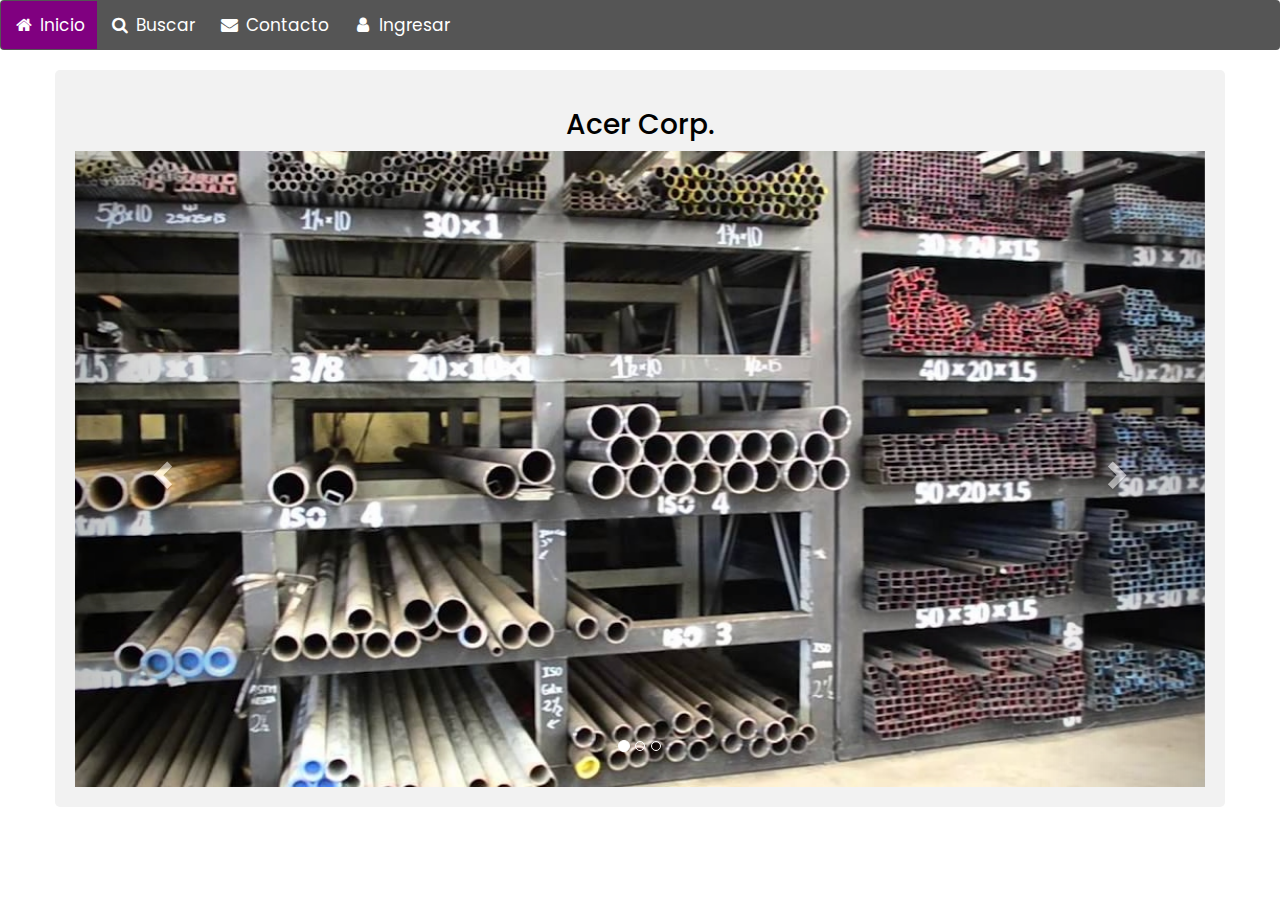
<file: index.html>
<!DOCTYPE html>
<html lang="en">
<head>
    <meta charset="UTF-8">
    <meta http-equiv="X-UA-Compatible" content="IE=edge">
    <meta name="viewport" content="width=device-width, initial-scale=1.0">
    <link rel="stylesheet" href="https://cdnjs.cloudflare.com/ajax/libs/font-awesome/4.7.0/css/font-awesome.min.css"> 
    <link rel="stylesheet" href="https://maxcdn.bootstrapcdn.com/bootstrap/3.4.1/css/bootstrap.min.css">
    <script src="https://ajax.googleapis.com/ajax/libs/jquery/3.6.3/jquery.min.js"></script>
    <script src="https://maxcdn.bootstrapcdn.com/bootstrap/3.4.1/js/bootstrap.min.js"></script>
    <link rel="stylesheet" href="CSS/style.css">
    <title>Document</title>
</head>
<body>
    <div class="navbar">
        <a class="active" href="#"><i class="fa fa-fw fa-home"></i> Inicio</a> 
        <a href="#"><i class="fa fa-fw fa-search"></i> Buscar</a> 
        <a href="contacto.html"><i class="fa fa-fw fa-envelope"></i> Contacto</a> 
        <a href="InicioSession.html"><i class="fa fa-fw fa-user"></i> Ingresar </a>
    </div>
    
    <div>
        <div class="container">
            <h2 id="colorh2Inicio">Acer Corp.</h2>
            <div id="myCarousel" class="carousel slide" data-ride="carousel">
              <!-- Indicators -->
              <ol class="carousel-indicators">
                <li data-target="#myCarousel" data-slide-to="0" class="active"></li>
                <li data-target="#myCarousel" data-slide-to="1"></li>
                <li data-target="#myCarousel" data-slide-to="2"></li>
              </ol>
          
              <!-- Wrapper for slides -->
              <div class="carousel-inner">
          
                <div class="item active">
                  <img src="img/maxresdefault.jpg" alt="Los Angeles" style="width:100%;">
                  <div class="carousel-caption">
                  </div>
                </div>
          
                <div class="item">
                  <img src="img/WhatsApp-Image-2021-10-04-at-8.34.30-AM-1.jpeg" alt="Chicago" style="width:100%;">
                  <div class="carousel-caption">
                  </div>
                </div>
              
            
              </div>
          
              <!-- Left and right controls -->
              <a class="left carousel-control" href="#myCarousel" data-slide="prev">
                <span class="glyphicon glyphicon-chevron-left"></span>
                <span class="sr-only">Previous</span>
              </a>
              <a class="right carousel-control" href="#myCarousel" data-slide="next">
                <span class="glyphicon glyphicon-chevron-right"></span>
                <span class="sr-only">Next</span>
              </a>
            </div>
          </div>
    </div>




    

</body>
</html>
</file>
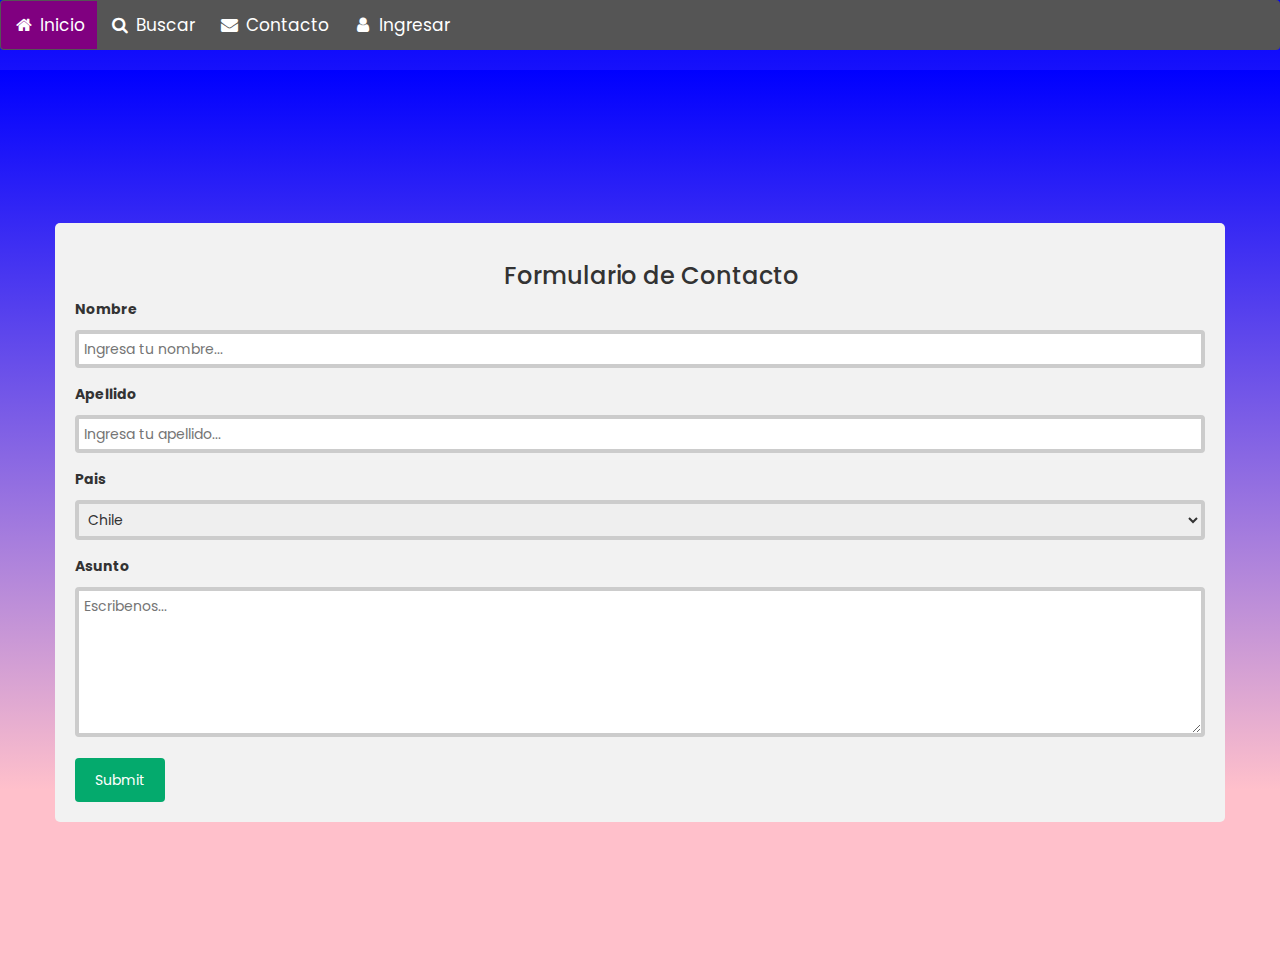
<file: contacto.html>
<!DOCTYPE html>
<html lang="en">
<head>
    <meta charset="UTF-8">
    <meta http-equiv="X-UA-Compatible" content="IE=edge">
    <meta name="viewport" content="width=device-width, initial-scale=1.0">
    <link rel="stylesheet" href="https://cdnjs.cloudflare.com/ajax/libs/font-awesome/4.7.0/css/font-awesome.min.css"> 
    <link rel="stylesheet" href="https://maxcdn.bootstrapcdn.com/bootstrap/3.4.1/css/bootstrap.min.css">
    <script src="https://ajax.googleapis.com/ajax/libs/jquery/3.6.3/jquery.min.js"></script>
    <script src="https://maxcdn.bootstrapcdn.com/bootstrap/3.4.1/js/bootstrap.min.js"></script>
    <link rel="stylesheet" href="CSS/style.css">
    <title>Document</title>
</head>
<body>
<div class="fondoxs">
    <div class="navbar">
        <a class="active" href="index.html"><i class="fa fa-fw fa-home"></i> Inicio</a> 
        <a href="#"><i class="fa fa-fw fa-search"></i> Buscar</a> 
        <a href="contacto.html"><i class="fa fa-fw fa-envelope"></i> Contacto</a> 
        <a href="InicioSession.html"><i class="fa fa-fw fa-user"></i> Ingresar </a>
    </div>
    

<section>
<div class="container">
<form action="/action_page.php">
    <h3 id="h3Formulario">Formulario de Contacto</h3>
    <label for="fname">Nombre</label>
    <input type="text" id="fname" name="firstname" placeholder="Ingresa tu nombre...">

    <label for="lname">Apellido</label>
    <input type="text" id="lname" name="lastname" placeholder="Ingresa tu apellido...">

    <label for="country">Pais</label>
    <select id="country" name="country">
    <option value="australia">Chile</option>
    <option value="canada">Argentina</option>
    <option value="usa">Brasil</option>
    </select>

    <label for="subject">Asunto</label>
    <textarea id="subject" name="subject" placeholder="Escribenos..." style="height:150px"></textarea>
    <input type="submit" value="Submit">
    
</form>
</div>
</div>
</body>
</html>
</file>
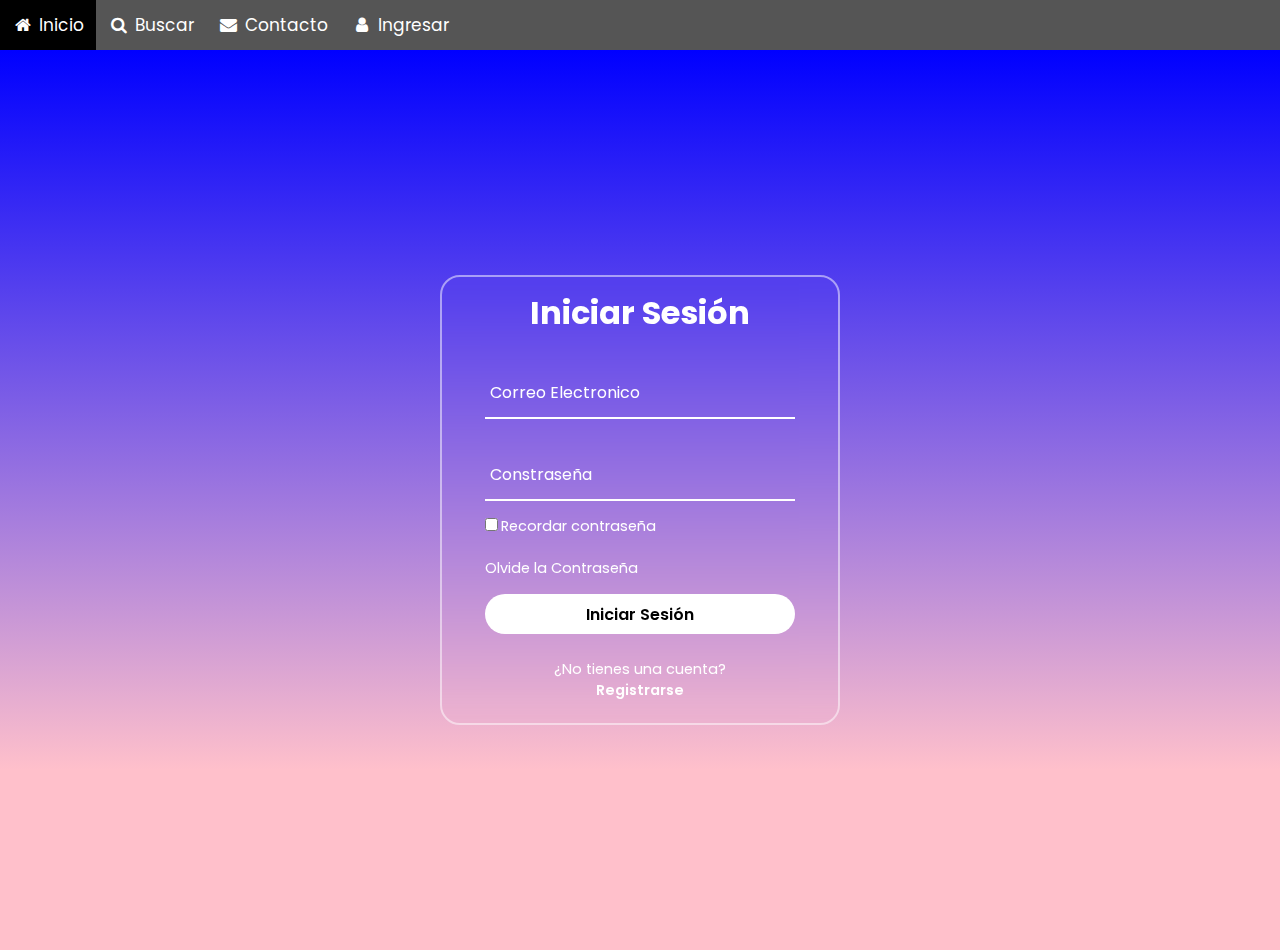
<file: InicioSession.html>
<!DOCTYPE html>
<html lang="en">
<head>
    <meta charset="UTF-8">
    <meta http-equiv="X-UA-Compatible" content="IE=edge">
    <meta name="viewport" content="width=device-width, initial-scale=1.0">
    <title>Aceros Corp.</title>
    <link rel="stylesheet" href="CSS/style.css">
    <link rel="stylesheet" href="https://cdnjs.cloudflare.com/ajax/libs/font-awesome/4.7.0/css/font-awesome.min.css">
    <title>Aceros Corp.</title>
</head>
<body>
    <div class="navbar">
        <a class="active" href="index.html"><i class="fa fa-fw fa-home"></i> Inicio</a> 
        <a href="#"><i class="fa fa-fw fa-search"></i> Buscar</a> 
        <a href="contacto.html"><i class="fa fa-fw fa-envelope"></i> Contacto</a> 
        <a href="InicioSession.html"><i class="fa fa-fw fa-user"></i> Ingresar </a>
        </div>
    
    <section>
        <div class="form-box">
            <div class="form-value">
                <form action="">
                    <h2>Iniciar Sesión</h2>
                    <div class="inputbox">
                        <ion-icon name="mail-outline"></ion-icon>
                        <input type="email" required>
                        <label for="">Correo Electronico</label>
                    </div>
                    <div class="inputbox">
                        <ion-icon name="lock-closed-outline"></ion-icon>
                        <input type="password" required>
                        <label for="">Constraseña</label>
                    </div>
                    <div class="forget">
                        <label for=""><input type="checkbox">Recordar contraseña  
                            <br>
                            <br>
                            <a href="#">Olvide la Contraseña</a></label> 
                    </div>
                    <button>Iniciar Sesión</button>
                    <div class="register">
                        <p>¿No tienes una cuenta?  <br><a href="RegistroCuenta.html">Registrarse</a></p>
                    </div>
                </form>
            </div>
        </div>
    </section>

    
</body>
</html>
</file>
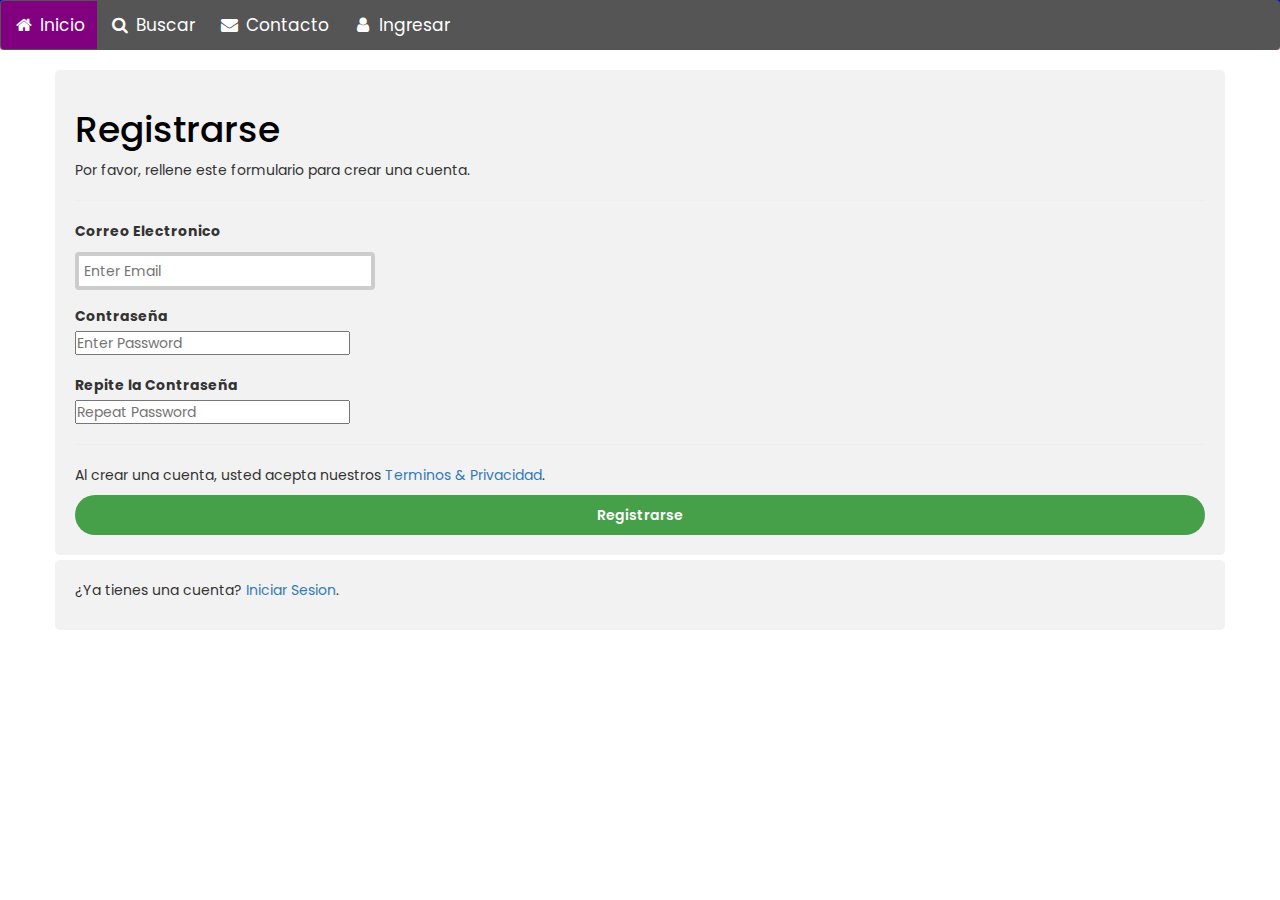
<file: RegistroCuenta.html>
<!DOCTYPE html>
<html lang="en">
<head>
    <meta charset="UTF-8">
    <meta http-equiv="X-UA-Compatible" content="IE=edge">
    <meta name="viewport" content="width=device-width, initial-scale=1.0">
    <link rel="stylesheet" href="https://cdnjs.cloudflare.com/ajax/libs/font-awesome/4.7.0/css/font-awesome.min.css"> 
    <link rel="stylesheet" href="https://maxcdn.bootstrapcdn.com/bootstrap/3.4.1/css/bootstrap.min.css">
    <script src="https://ajax.googleapis.com/ajax/libs/jquery/3.6.3/jquery.min.js"></script>
    <script src="https://maxcdn.bootstrapcdn.com/bootstrap/3.4.1/js/bootstrap.min.js"></script>
    <link rel="stylesheet" href="CSS/style.css">
    <title>Document</title>
</head>
<body>
<div class="fondoxs">
    <div class="navbar">
        <a class="active" href="index.html"><i class="fa fa-fw fa-home"></i> Inicio</a> 
        <a href="#"><i class="fa fa-fw fa-search"></i> Buscar</a> 
        <a href="contacto.html"><i class="fa fa-fw fa-envelope"></i> Contacto</a> 
        <a href="InicioSession.html"><i class="fa fa-fw fa-user"></i> Ingresar </a>
    </div>
    
</div>
<form action="/action_page.php">
    <div class="container">
      <h1 id="TituloRegistrarse">Registrarse</h1>
      <p>Por favor, rellene este formulario para crear una cuenta.</p>
      <hr>
  
      <label class="correoLinea"  for="email"><b>Correo Electronico</b></label>
      <br>
      <input type="text" placeholder="Enter Email" name="email" id="email" required style="width: 300px;"><br>
      <label for="psw"><b>Contraseña</b></label><br>
      <input type="password" placeholder="Enter Password" name="psw" id="psw" required>
      <br>
      <br>
      
  
      <label for="psw-repeat"><b>Repite la Contraseña</b></label><br>
      <input type="password" placeholder="Repeat Password" name="psw-repeat" id="psw-repeat" required>
      <hr>
      <p>
        Al crear una cuenta, usted acepta nuestros <a href="#">Terminos & Privacidad</a>.</p>
  
      <button type="submit" class="registerbtn" >Registrarse</button >
    </div>
    
    <div class="container signin">
      <p>¿Ya tienes una cuenta? <a href="InicioSession.html">Iniciar Sesion</a>.</p>
    </div>
  </form>
</div>

</body>
</html>
</file>
<file: CSS/style.css>
@import url('https://fonts.googleapis.com/css2?family=Poppins:wght@500&display=swap');
*{
    margin: 0;
    padding: 0;
    font-family: 'poppins',sans-serif;
}


section{
    display: flex;
    justify-content: center;
    align-items: center;
    min-height: 100vh;
    width: 100%;
    
    background: linear-gradient(blue ,pink 80%) ;
    background-position: center;
    background-size: cover;
}
.form-box{
    position: relative;
    width: 400px;
    height: 450px;
    background: transparent;
    border: 2px solid rgba(255,255,255,0.5);
    border-radius: 20px;
    backdrop-filter: blur(15px);
    display: flex;
    justify-content: center;
    align-items: center;

}
h2{
    font-size: 2em;
    color: #fff;
    text-align: center;
}
.inputbox{
    position: relative;
    margin: 30px 0;
    width: 310px;
    border-bottom: 2px solid #fff;
}
.inputbox label{
    position: absolute;
    top: 50%;
    left: 5px;
    transform: translateY(-50%);
    color: #fff;
    font-size: 1em;
    pointer-events: none;
    transition: .5s;
}
input:focus ~ label,
input:valid ~ label{
top: -10px;
}
.inputbox input {
    width: 100%;
    height: 50px;
    background: transparent;
    border: none;
    outline: none;
    font-size: 1em;
    padding:0 35px 0 5px;
    color: #fff;
}
.inputbox ion-icon{
    position: absolute;
    right: 8px;
    color: #fff;
    font-size: 1.2em;
    top: 20px;
}
.forget{
    margin: -15px 0 15px ;
    font-size: .9em;
    color: #fff;
    display: flex;
    justify-content: space-between;  
}

.forget label input{
    margin-right: 3px;
    
}
.forget label a{
    color: #fff;
    text-decoration: none;
}
.forget label a:hover{
    text-decoration: underline;
}
button{
    width: 100%;
    height: 40px;
    border-radius: 40px;
    background: #fff;
    border: none;
    outline: none;
    cursor: pointer;
    font-size: 1em;
    font-weight: 600;
}
.register{
    font-size: .9em;
    color: #fff;
    text-align: center;
    margin: 25px 0 10px;
}
.register p a{
    text-decoration: none;
    color: #fff;
    font-weight: 600;
}
.register p a:hover{
    text-decoration: underline;
}


.navbar {
    width: 100%;
    background-color: #555;
    overflow: auto;
}

.navbar a {
    float: left;
    padding: 12px;
    color: white;
    text-decoration: none;
    font-size: 17px;
}

.navbar a:hover {
    background-color: #000;
}

.active {
    background-color: purple;
}

@media screen and (max-width: 500px) {
    .navbar a {
    float: none;
    display: block;
    }
}

* {box-sizing: border-box;}

input[type=text], select, textarea {
width: 100%;
padding: 5px;
border: 4px solid #ccc;
border-radius: 4px;
box-sizing: border-box;
margin-top: 6px;
margin-bottom: 16px;
resize: vertical;
}

input[type=submit] {
background-color: #04AA6D;
color: white;
padding: 12px 20px;
border: none;
border-radius: 4px;
cursor: pointer;
}

input[type=submit]:hover {
background-color: #45a049;
}

.container {
border-radius: 5px;
background-color: #f2f2f2;
padding: 20px;
}

.container{
    margin-top: 5px;
    

}
.fondoxs{
    background: linear-gradient(blue ,pink 80%) ;
}
#h3Formulario{
    margin-left: 38%;
}

#colorh2Inicio{
    color: #000;
}
#ColoresRegistroCuenta{
    background: linear-gradient(pink ,blue 80%) ;

}

.registerbtn{
    background-color: #45a049;
    background-size: auto;
    color: white;
}
#TituloRegistrarse{
    color: #000;
}
.correoLinea{
    width: 218px;

}
</file>
